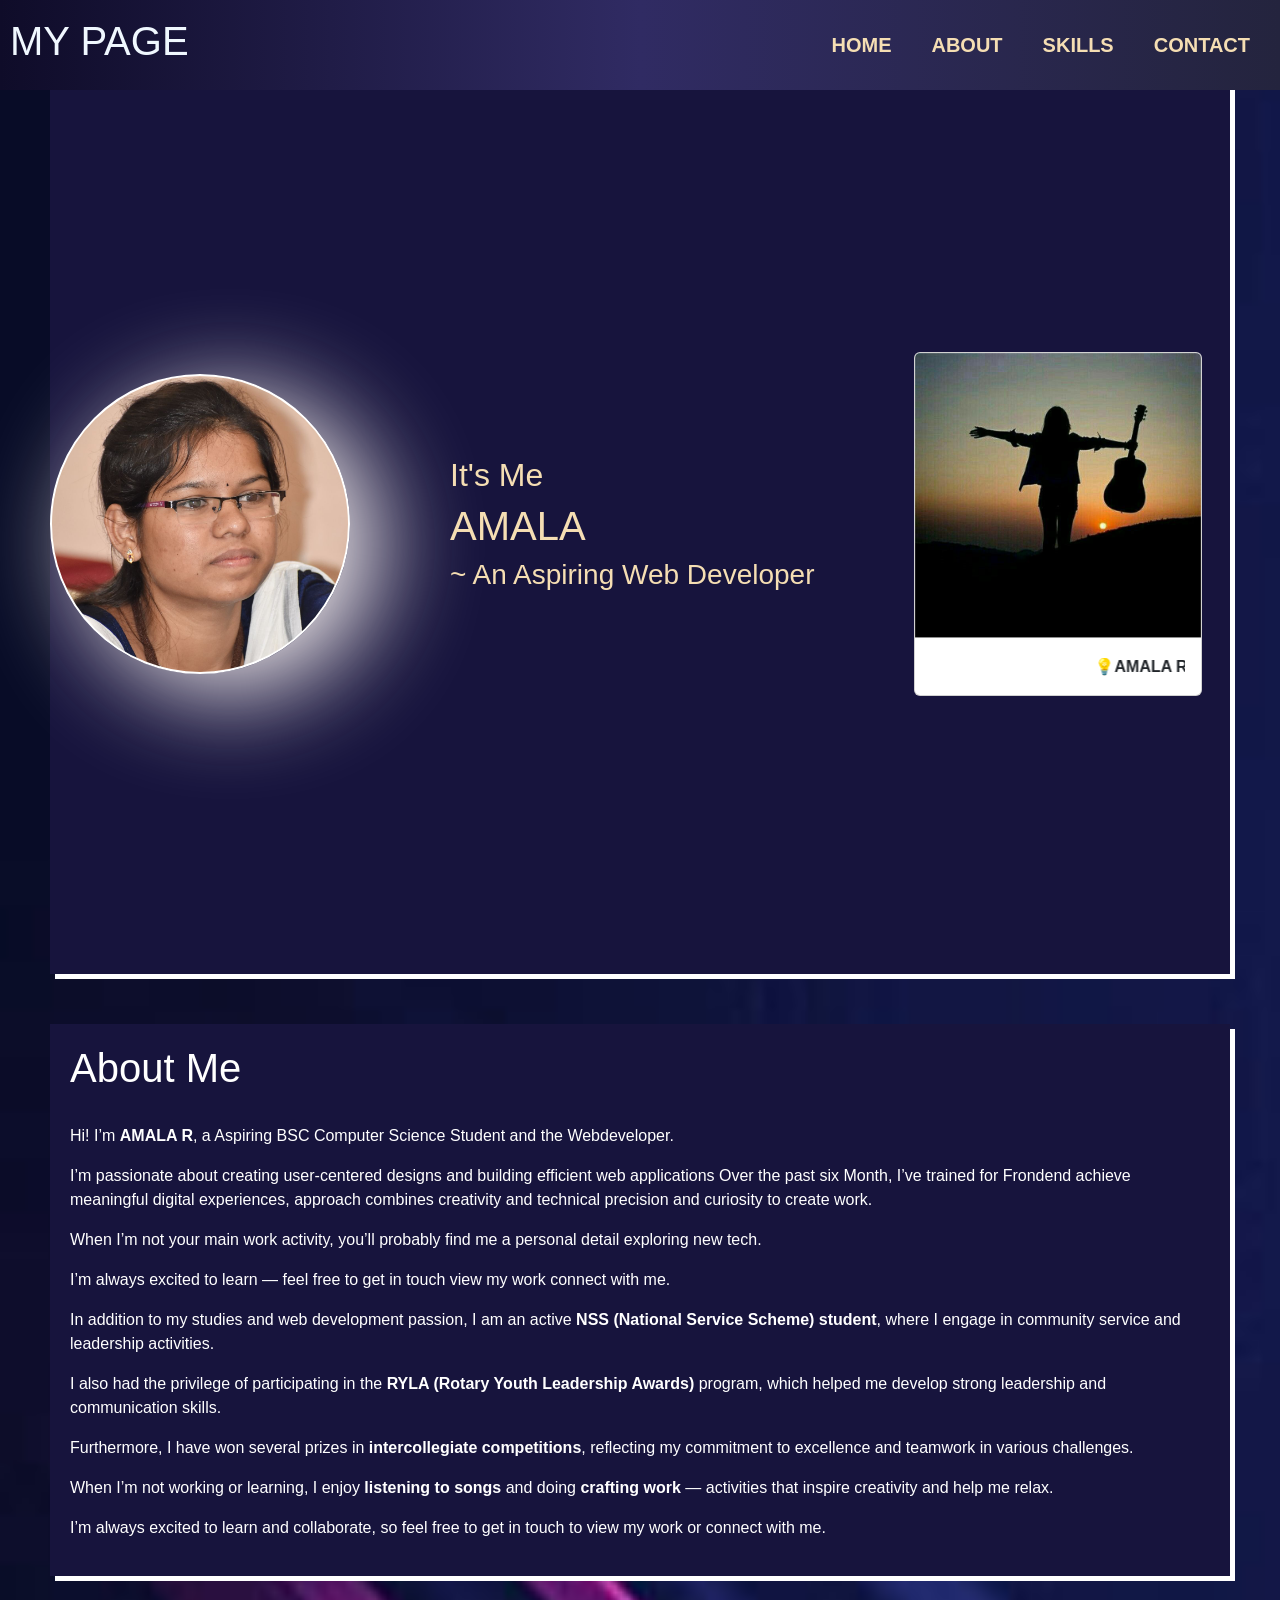
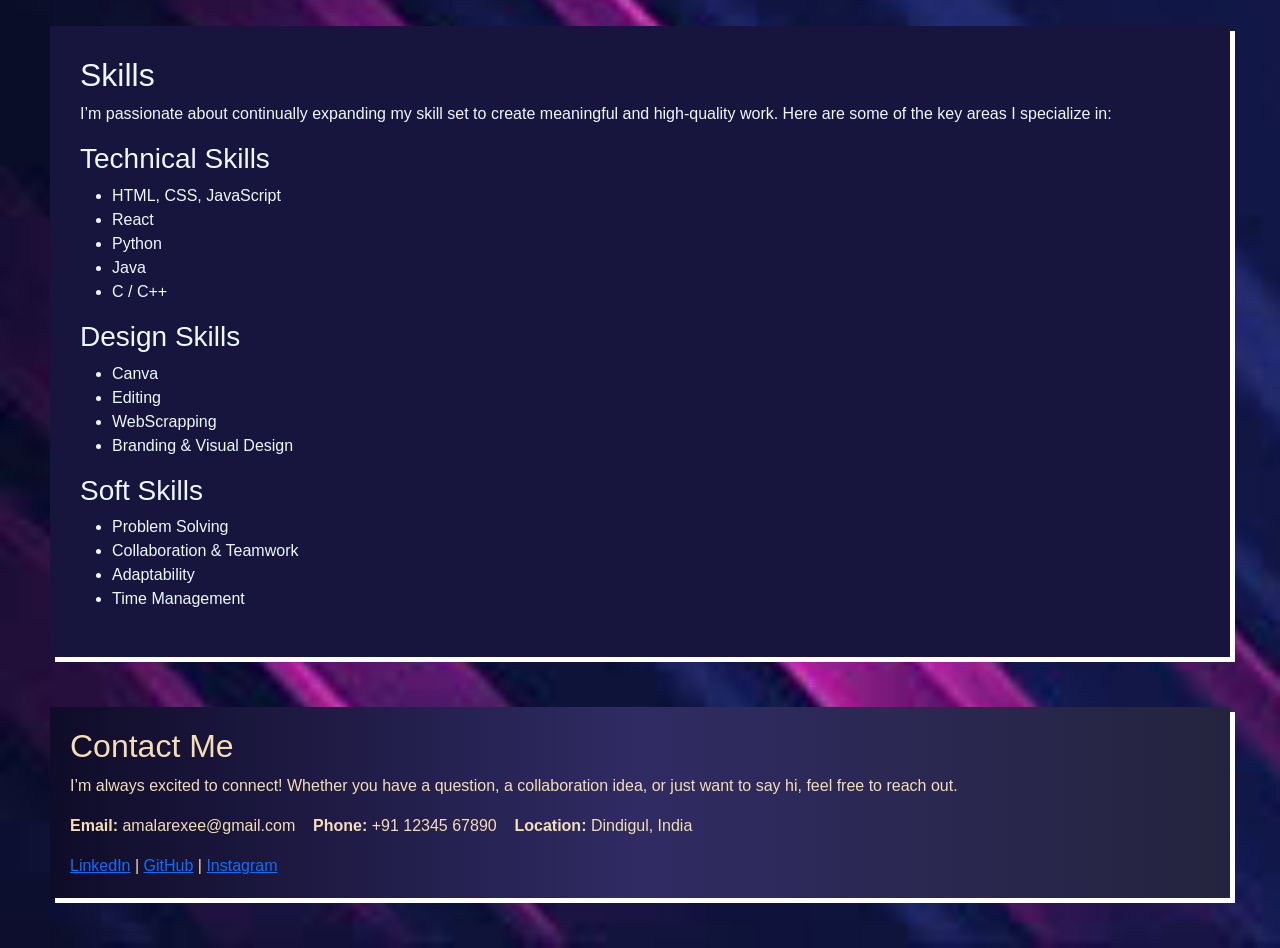
<file: portfolio/index.html>
<html lang="en">
<head>
    <meta charset="UTF-8">
    <meta name="viewport" content="width=device-width, initial-scale=1.0">
    <title>My Page</title>
    <link rel="stylesheet" href="./index.css">
    <link rel="icon" href="./image/free girl.jpg">
    <link href="https://cdn.jsdelivr.net/npm/bootstrap@5.0.2/dist/css/bootstrap.min.css" rel="stylesheet" integrity="sha384-EVSTQN3/azprG1Anm3QDgpJLIm9Nao0Yz1ztcQTwFspd3yD65VohhpuuCOmLASjC" crossorigin="anonymous">
</head>
<body>
    <div class="head-page" >
        <h1>MY PAGE</h1>

        <nav class="nav">
            <a href="#home" target="">HOME</a>
            <a href="#about">ABOUT</a>
            <a href="#skills">SKILLS</a>
            <a href="#contact">CONTACT</a>
        </nav>        
      </div><br>
    <section id="home">
        <div class="myimage">  </div>
        <div class="home-content">
            <h2 id="welcome">

            </h2>
            <h2>It's Me</h2>
            <h1>AMALA</h1>
            <h3>~ An Aspiring Web Developer</h3>
        </div><br>
        <div class="card" style="width: 18rem;">
        <img src="./image/free girl.jpg" class="card-img-top" alt="My Profile">
        <div class="card-body">
            <p class="card-text"><marquee>💡<strong>AMALA R</strong>, ~ I'm passionate about creating beautiful and userfriendly Websites.An NSS student & RYLA participant, shining in intercollegiate competitions! 🎶 Loves coding, crafting, and music!</marquee></p>
        </div>
        </div>
    </section>

    <section id="about">
        <h1>About Me</h1><br>

<span><p>Hi! I’m <b> AMALA R</b>, a Aspiring BSC Computer Science Student and the Webdeveloper. </p>
    <p>I’m passionate about creating user-centered designs and  building efficient web applications
Over the past six Month, I’ve  trained for Frondend achieve meaningful digital experiences,
 approach combines creativity and technical precision and curiosity  to create work.</p>

<p>When I’m not your main work activity, you’ll probably find me a personal detail  exploring new tech.</p>
<p>
I’m always excited to learn — feel free to get in touch view my work  connect with me.<p>
<p>
  In addition to my studies and web development passion, I am an active <strong>NSS (National Service Scheme) student</strong>, where I engage in community service and leadership activities.  
</p>

<p>
  I also had the privilege of participating in the <strong>RYLA (Rotary Youth Leadership Awards)</strong> program, which helped me develop strong leadership and communication skills.  
</p>

<p>
  Furthermore, I have won several prizes in <strong>intercollegiate competitions</strong>, reflecting my commitment to excellence and teamwork in various challenges.  
</p>
 <p>
    When I’m not working or learning, I enjoy <strong>listening to songs</strong> and doing <strong>crafting work</strong> — activities that inspire creativity and help me relax.
  </p>

  <p>
    I’m always excited to learn and collaborate, so feel free to get in touch to view my work or connect with me.
  </p>

    </section>
    

    <section id="skills">
  <h2>Skills</h2>
  <p>
    I’m passionate about continually expanding my skill set to create meaningful and high-quality work.
    Here are some of the key areas I specialize in:
  </p>

  <div class="skills-container">
    <div class="skill-category">
      <h3>Technical Skills</h3>
      <ul>
        <li>HTML, CSS, JavaScript</li>
        <li>React </li>
        <li>Python </li>
        <li>Java</li>
        <li>C / C++</li>
      </ul>
    </div>

    <div class="skill-category">
      <h3>Design Skills</h3>
      <ul>
        <li>Canva</li>
        <li>Editing</li>
        <li>WebScrapping </li>
        <li>Branding & Visual Design</li>
      </ul>
    </div>

    <div class="skill-category">
      <h3>Soft Skills</h3>
      <ul>
        <li>Problem Solving</li>
        <li>Collaboration & Teamwork</li>
        <li>Adaptability</li>
        <li>Time Management</li>
      </ul>
    </div>
  </div>
</section>
<section id="contact">
  <h2>Contact Me</h2>
  <p>
    I’m always excited to connect! Whether you have a question, a collaboration idea, or just want to say hi, feel free to reach out.
  </p>

  <div class="contact-info">
    <p><strong>Email:</strong> amalarexee@gmail.com</p>&nbsp;&nbsp;&nbsp;&nbsp;
    <p><strong>Phone:</strong> +91 12345 67890</p>&nbsp;&nbsp;&nbsp;&nbsp;
    <p><strong>Location:</strong> Dindigul, India</p>
  </div>
  <div class="social-links">
    <a href="https://www.linkedin.com/in/yourprofile" target="_blank">LinkedIn</a> |
    <a href="https://github.com/yourprofile" target="_blank">GitHub</a> |
    <a href="https://instagram.com/yourprofile" target="_blank">Instagram</a>
  </div>
</section>    
</body>
<script>
  const useName=localStorage.getItem('name');
  if(useName){
    document.getElementById('welcome').textContent=`Welcome, ${useName}!`;
  }
</script>
</html>
</file>
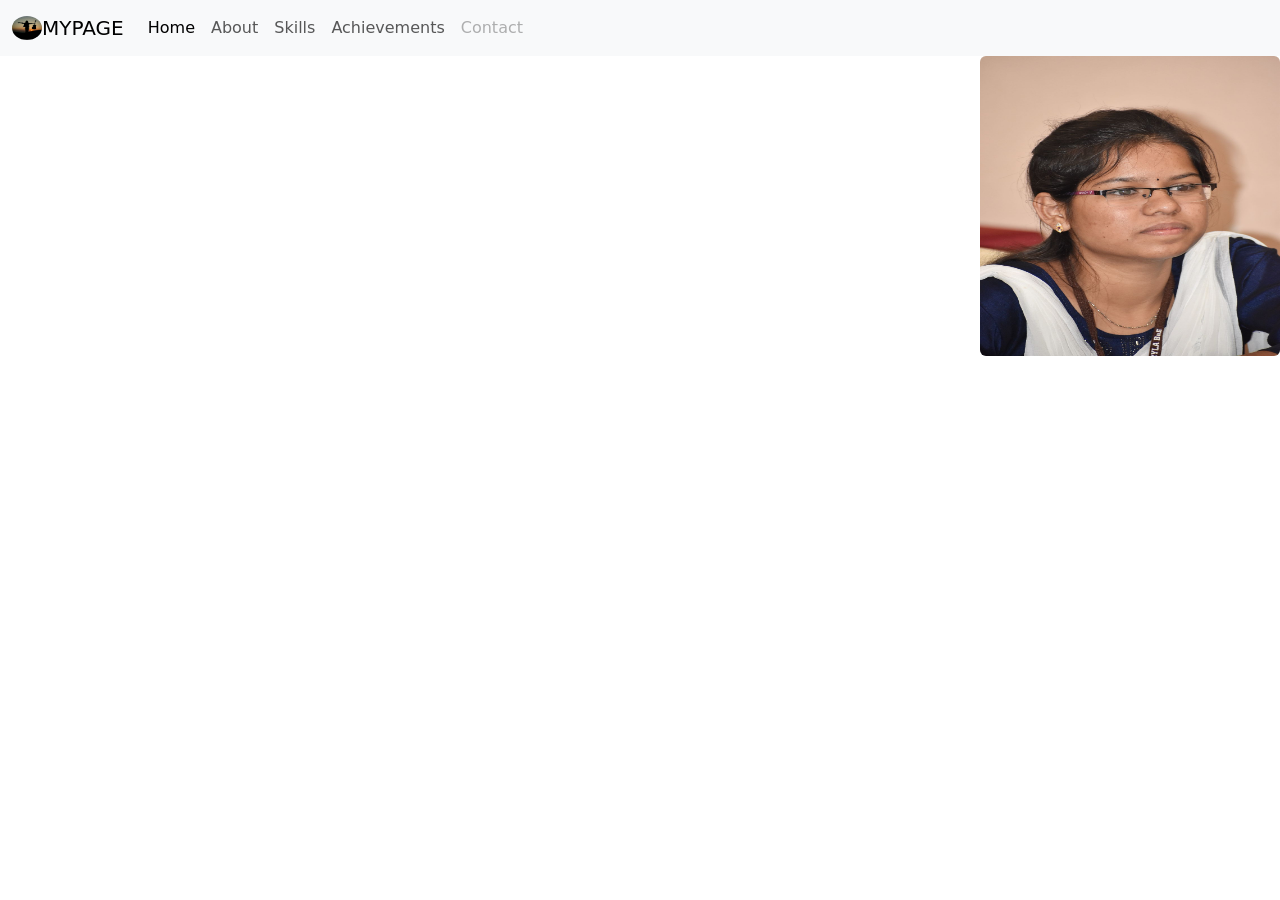
<file: portfolio/port1.html>
<html lang="en">
<head>
    <meta charset="UTF-8">
    <meta name="viewport" content="width=device-width, initial-scale=1.0">
    <title>MY_WEBSITE</title>
    <link href="./port1des.css">
    <link href="https://cdn.jsdelivr.net/npm/bootstrap@5.0.2/dist/css/bootstrap.min.css" rel="stylesheet" integrity="sha384-EVSTQN3/azprG1Anm3QDgpJLIm9Nao0Yz1ztcQTwFspd3yD65VohhpuuCOmLASjC" crossorigin="anonymous">
    <script src="https://cdn.jsdelivr.net/npm/bootstrap@5.0.2/dist/js/bootstrap.bundle.min.js" integrity="sha384-MrcW6ZMFYlzcLA8Nl+NtUVF0sA7MsXsP1UyJoMp4YLEuNSfAP+JcXn/tWtIaxVXM" crossorigin="anonymous"></script>
</head>
<body>
    <!-- <nav class="navbar navbar-light bg-light">
  <div class="container">
    <a class="navbar-brand" href="#">
      <img src="./image/background.jpg" alt="" width="30" height="24">
    </a> -->
    <nav class="navbar navbar-expand-lg navbar-light bg-light">
    <div class="container-fluid">
          <img src="./image/free girl.jpg" alt="mypage" width="30" height="24" style="border-radius: 55%;">
    <a class="navbar-brand" href="#">MYPAGE</a>
    <button class="navbar-toggler" type="button" data-bs-toggle="collapse" data-bs-target="#navbarNavAltMarkup" aria-controls="navbarNavAltMarkup" aria-expanded="false" aria-label="Toggle navigation">
      <span class="navbar-toggler-icon"></span>
    </button>
    <div class="collapse navbar-collapse" id="navbarNavAltMarkup">
      <div class="navbar-nav">
        <a class="nav-link active" aria-current="page" href="#">Home</a>
        <a class="nav-link" href="#">About</a>
        <a class="nav-link" href="#">Skills</a>
        <a class="nav-link" href="#">Achievements</a>
        <a class="nav-link disabled" href="#" tabindex="-1" aria-disabled="true">Contact</a>
      </div>
    </div>
  </div>
</nav>
<div class="pi">

        <img src="./image/WhatsApp Image 2025-11-10 at 3.01.49 PM (1).jpeg" width="300px" height="300px"  class="rounded float-end" alt="mypage"> 
    

</div>







</body>
</html>
</file>
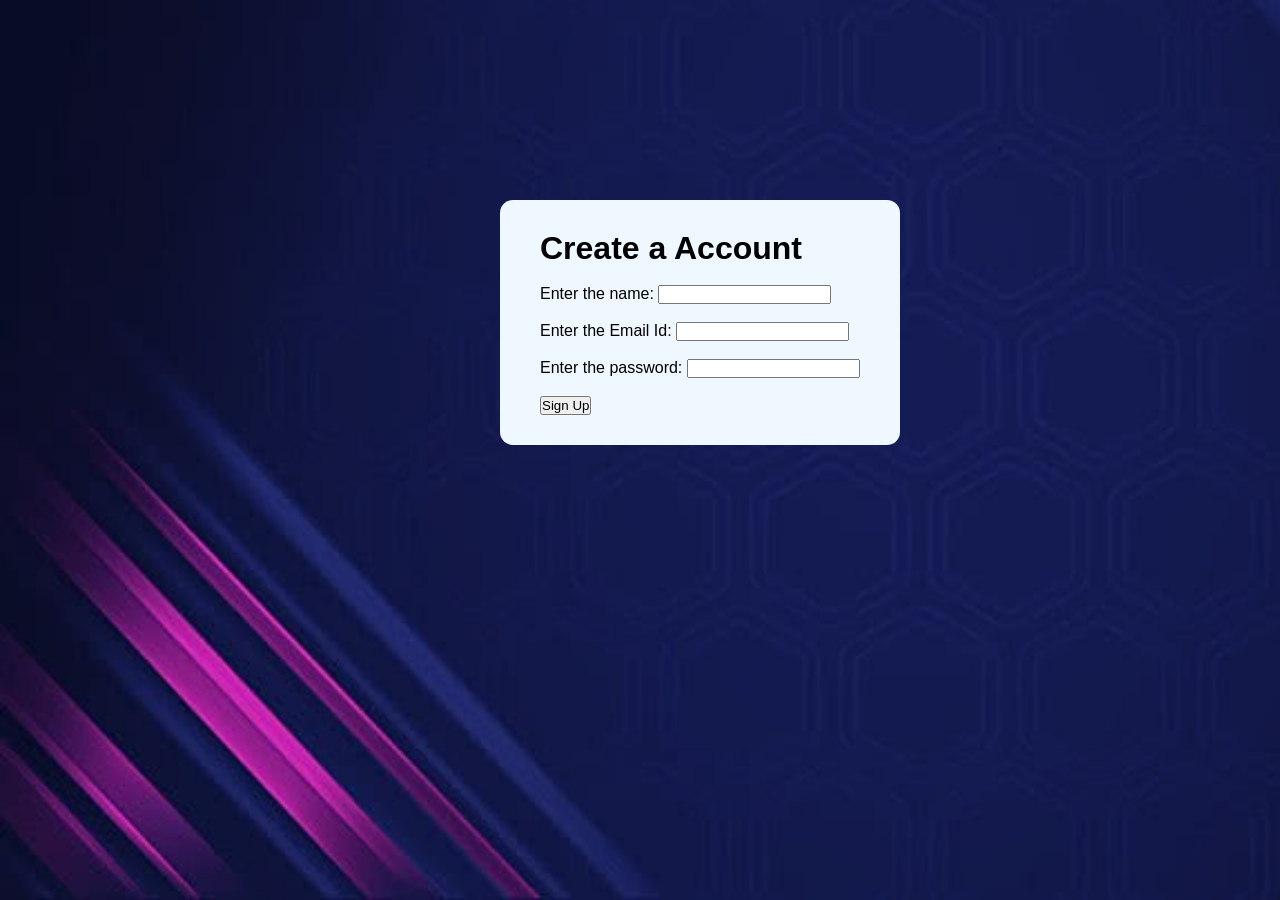
<file: portfolio/signup.html>
<html lang="en">
<head>
    <meta charset="UTF-8">
    <meta name="viewport" content="width=device-width, initial-scale=1.0">
    <title>Signup</title>
    <link rel="stylesheet"   href="./index.css">
    <link rel="icon" href="./image/free girl.jpg">
</head>

<body>
    <div class="signup-container">
            <h1>Create a Account</h1><br>
            <form id="signupform">
                <label>Enter the name:</label>
                <input type="text" id="user" required><br><br>
                <label>Enter the Email Id:</label>
                <input type="email" id="email" required><br><br>
                <label>Enter the password:</label>
                <input type="password" id="password" required><br><br>
                <button type="submit">Sign Up</button>
            </form>

    </div>
    <script>
        document.getElementById("signupform")?.addEventListener("submit", function(event) {
            event.preventDefault(); 
            const usname = document.getElementById("user").value;
            console.log("User signed up:", usname);
            localStorage.setItem('name',usname);
        
            window.location.href = "index.html";
        });
    </script>
</body>
</html>
</file>
<file: portfolio/index.css>
*{
    padding: 0;
    margin: 0;
    box-sizing: border-box;
    font-family:sans-serif;
    
}
section{
    background-color: #17143d;
    margin: 50px;
    box-shadow: 5px 5px#fff ;
}
h1 :hover{
    color: blue;
}
body{
     background: url(./image/background.jpg) no-repeat;
     background-size: cover;
}
.head-page{
    position: fixed;
    top: 0;
    left: 0;
    width: 100%;
    padding: 10px 10px;
    background: transparent;
   color: aliceblue;
    display: flex;
    justify-content: space-between; 
    align-items: center;  
    z-index: 10;
    background:  linear-gradient(90deg, #0f0c29, #302b63, #24243e);
}
.card{
    color: #0f0c29;
}
nav a {
  color: #fff;
  font-weight: 600;
}

nav a:hover {
  color: #ff77ff; /* soft pink hover */
}
.nav a{
    padding: 20px;
}
.home-content{
    padding: 100px;
} 

.head-page a{ 
    color: wheat;
    text-decoration: none;
    font-size: 20px;
}

#home{
    position: relative;
     /* width: 100%; */
    height: 100vh; 
    justify-content:flex-start;    
    background-position: center;
    color: wheat;
    display: flex;
    align-items:center;
     margin: 50px;
  
}
.myimage
{
    width: 300px;
    height: 300px;
    background: url('./image/WhatsApp\ Image\ 2025-11-10\ at\ 3.01.49\ PM\ \(1\).jpeg') no-repeat center ;
    border-radius: 50%;
    background-size: cover; 
    border: 2px solid white;
    box-shadow: 30px 20px 100px  rgb(243, 237, 237) ;
}
#about{
    color: white;
    padding: 20px;
}

#skills{
    color: aliceblue;
    padding: 30px;
}

#contact{
    color: wheat;
    padding: 20px;
    background:  linear-gradient(90deg, #0f0c29, #302b63, #24243e);
    
    }
.contact-info {
    display: flex;
}

.signup-container{
    background-color: aliceblue;
    align-items: center;
    padding: 30px 40px;
    display: inline-block;
    margin: 200px 100px 100px 500px;
    border-radius: 13px;
}
</file>
